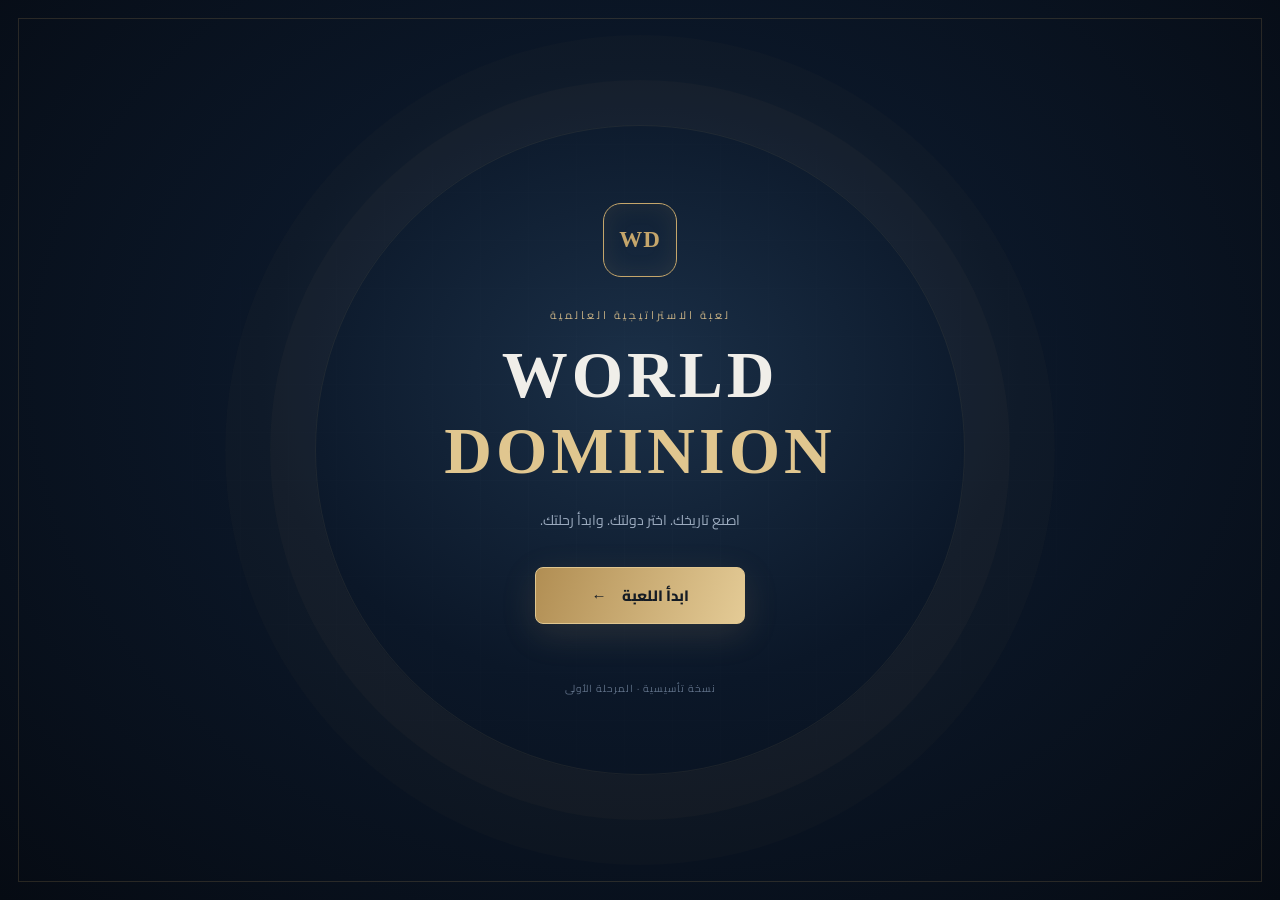
<file: index.html>
<!doctype html>
<html lang="ar" dir="rtl">
<head>
  <meta charset="utf-8">
  <meta name="viewport" content="width=device-width, initial-scale=1, maximum-scale=1, viewport-fit=cover, user-scalable=no">
  <meta name="theme-color" content="#080e18">
  <title>WORLD DOMINION</title>
  <link rel="stylesheet" href="css/styles.css">
</head>
<body class="wd-body">
  <main id="welcomeScreen" class="screen welcome-screen">
    <div class="welcome-glow"></div>
    <div class="welcome-content">
      <div class="welcome-emblem">WD</div>
      <div class="welcome-kicker">لعبة الاستراتيجية العالمية</div>
      <h1>WORLD <span>DOMINION</span></h1>
      <p>اصنع تاريخك. اختر دولتك. وابدأ رحلتك.</p>
      <button id="startButton" class="gold-button start-button">ابدأ اللعبة <span>←</span></button>
      <div class="welcome-footer">نسخة تأسيسية · المرحلة الأولى</div>
    </div>
  </main>

  <main id="countryScreen" class="screen country-screen" hidden>
    <div class="selection-topline"><span class="mini-emblem">WD</span><span>WORLD DOMINION</span></div>
    <section class="selection-content">
      <div class="eyebrow">بداية حملتك</div>
      <h2>اختر دولتك</h2>
      <p class="selection-description">اختر الدولة التي تريد قيادتها. لن تتمكن من تغييرها أثناء اللعب إلا بالعودة إلى هذه القائمة.</p>
      <p id="countryLoading" class="country-loading" hidden>جاري تحميل خريطة العالم…</p>
      <div id="playableCountries" class="playable-countries"></div>
      <button id="selectionBackButton" class="text-back-button">العودة إلى القائمة الرئيسية</button>
    </section>
  </main>

  <main id="gameScreen" class="screen game-screen" hidden>
    <header class="game-topbar">
      <button id="countryFlagButton" class="country-flag-button" aria-label="معلومات الدولة" aria-expanded="false">
        <span id="topCountryFlag">🇮🇶</span><span class="flag-chevron">⌄</span>
      </button>
      <div class="topbar-resource-area">
        <div class="topbar-resource-row topbar-primary-row">
          <span class="status-date" id="gameDateTime">يوم 1 | 00:00</span>
          <div id="primaryResources" class="resource-strip"></div>
        </div>
        <div class="topbar-resource-row topbar-secondary-row" id="secondaryResources"></div>
      </div>
      <div id="countryPopover" class="country-popover" hidden>
        <div class="popover-country-heading"><span id="popoverFlag">🇮🇶</span><strong id="popoverCountryName">العراق</strong></div>
        <div class="popover-row"><span>عدد المدن</span><strong id="popoverCityCount">6</strong></div>
      </div>
      <div id="resourcePopover" class="resource-popover" hidden></div>
    </header>
    <div id="map" aria-label="الخريطة التفاعلية"></div>
    <div id="mapToast" class="map-toast" role="status"></div>
    <nav id="bottomNav" class="bottom-nav" aria-label="القوائم الرئيسية">
      <button class="nav-item" data-panel="diplomacy" aria-label="الدبلوماسية"><img src="assets/diplomacy-handshake.jpg" alt="مصافحة يدين"><b>الدبلوماسية</b></button>
      <button class="nav-item" data-panel="trade" aria-label="التجارة"><img src="assets/trade-ship.jpg" alt="سفينة شحن"><b>التجارة</b></button>
      <button class="nav-item" data-panel="cities" aria-label="المدن"><img src="assets/cities-skyline.jpg" alt="مجسم مدينة"><b>المدن</b></button>
      <button class="nav-item" data-panel="research" aria-label="الأبحاث"><img src="assets/research-flask.jpg" alt="دورق أبحاث"><b>الأبحاث</b></button>
    </nav>
    <section id="mainPanel" class="bottom-panel" hidden></section>
    <section id="selectionPanel" class="selection-panel" hidden></section>
    <section id="dialogPanel" class="dialog-panel" hidden></section>
  </main>

  <script src="js/country-list.js"></script>
  <script src="js/movement-system.js"></script>
  <script src="js/app.js"></script>
</body>
</html>
</file>
<file: css/styles.css>
@import url('https://fonts.googleapis.com/css2?family=Cairo:wght@400;500;600;700;800&display=swap');
:root{--bg:#080e18;--panel:#101a29;--line:#26374c;--silver:#c7d0dc;--muted:#8292a8;--gold:#c5a66b;--gold2:#e0c68f}
*{box-sizing:border-box}html,body{width:100%;height:100%;margin:0;overflow:hidden;background:var(--bg);color:#e9eef5;font-family:Cairo,Arial,sans-serif}button{font-family:inherit;cursor:pointer}.wd-body{min-height:100%;min-height:100dvh}.screen{position:fixed;inset:0;width:100%;height:100%;height:100dvh;overflow:hidden}.screen[hidden],[hidden]{display:none!important}
/* Welcome */
.welcome-screen{display:grid;place-items:center;background:radial-gradient(ellipse at 50% 42%,#1b3048 0%,#0b1728 42%,#060b13 100%)}.welcome-screen:before,.welcome-screen:after{content:"";position:absolute;inset:0;pointer-events:none}.welcome-screen:before{opacity:.15;background-image:linear-gradient(#9aacc01a 1px,transparent 1px),linear-gradient(90deg,#9aacc01a 1px,transparent 1px);background-size:48px 48px;mask-image:radial-gradient(ellipse,#000 15%,transparent 75%)}.welcome-screen:after{border:1px solid #b99a6230;inset:18px;pointer-events:none}.welcome-glow{position:absolute;width:min(75vw,650px);height:min(75vw,650px);border:1px solid #c5a66b18;border-radius:50%;box-shadow:0 0 0 45px #c5a66b08,0 0 0 90px #c5a66b05}.welcome-content{position:relative;z-index:1;text-align:center;padding:28px 20px;max-width:700px}.welcome-emblem,.mini-emblem{display:grid;place-items:center;border:1px solid var(--gold);color:var(--gold);font:800 23px Georgia;letter-spacing:1px;box-shadow:inset 0 0 25px #c5a66b18}.welcome-emblem{width:74px;height:74px;border-radius:18px;margin:0 auto 28px}.welcome-kicker{color:#c7b184;font-size:11px;letter-spacing:3px;margin-bottom:12px}.welcome-content h1{font:700 clamp(34px,7vw,66px) Georgia,serif;letter-spacing:4px;margin:0;color:#f0eee9}.welcome-content h1 span{color:var(--gold2)}.welcome-content p{color:#9baabe;font-size:14px;margin:18px 0 34px}.gold-button{border:1px solid #e0c68f;background:linear-gradient(110deg,#b18e53,#e4cb96);color:#141b24;border-radius:8px;font-weight:800}.start-button{min-width:210px;padding:13px 24px;font-size:15px;box-shadow:0 10px 35px #c5a66b25}.start-button span{margin-right:12px}.start-button:hover,.play-country-card:hover{filter:brightness(1.12);transform:translateY(-2px)}.welcome-footer{margin-top:55px;color:#607188;font-size:10px;letter-spacing:1px}
/* Country picker */
.country-screen{background:radial-gradient(ellipse at 50% 35%,#1a2c42,#080e18 70%);display:flex;flex-direction:column;padding:env(safe-area-inset-top) 22px env(safe-area-inset-bottom);overflow-y:auto;overscroll-behavior:contain}.selection-topline{height:72px;display:flex;align-items:center;gap:11px;color:#d8dce3;font:700 13px Georgia;letter-spacing:2px;border-bottom:1px solid #29384b}.mini-emblem{width:36px;height:36px;border-radius:9px;font-size:13px}.selection-content{width:min(100%,900px);margin:0 auto;text-align:center;padding:32px 0 50px;flex:0 0 auto}.eyebrow{color:var(--gold);font-size:10px;letter-spacing:2px;font-weight:700}.selection-content h2{font-size:32px;margin:8px 0;color:#f0eee9}.selection-description{max-width:480px;margin:0 auto 30px;color:#92a1b4;font-size:12px;line-height:2}.country-loading{color:#e0c68f;font-size:12px;margin:0 0 14px}.playable-countries{display:grid;grid-template-columns:repeat(3,minmax(0,1fr));gap:12px;max-height:none}.play-country-card{position:relative;min-height:112px;display:flex;flex-direction:column;align-items:center;justify-content:center;gap:10px;padding:18px 10px;background:linear-gradient(145deg,#16263a,#0d1827);border:1px solid #34465c;border-radius:12px;color:#edf1f6;transition:.18s}.play-country-card:hover{border-color:var(--gold);box-shadow:0 12px 35px #0005}.play-country-flag{font-size:30px;line-height:1.2}.play-country-name{font-size:14px;font-weight:800}.play-country-meta{font-size:9px;color:#a4b1c1}.play-country-arrow{position:absolute;bottom:10px;left:13px;color:var(--gold);font-size:17px}.text-back-button{margin-top:28px;border:0;background:transparent;color:#9eacbd;font-size:12px;padding:10px 16px}.text-back-button:hover{color:var(--gold2)}
/* Full-screen map game */
.game-screen{background:#091321}.game-topbar{position:absolute;z-index:20;top:0;left:0;right:0;height:64px;padding:0 16px;display:grid;grid-template-columns:1fr auto 1fr;align-items:center;background:linear-gradient(180deg,#0b1422f5,#0b1422e8);border-bottom:1px solid #334258;box-shadow:0 5px 22px #0005}.topbar-right,.topbar-left,.topbar-center{display:flex;align-items:center}.topbar-right{justify-content:flex-start;position:relative}.topbar-center{justify-content:center;gap:9px;color:#e5e0d7;font:700 12px Georgia;letter-spacing:1.6px;white-space:nowrap}.topbar-brand-mark{width:29px;height:29px;display:grid;place-items:center;border:1px solid #b99a62;border-radius:7px;color:#d7bd88;font-size:11px}.topbar-left{justify-content:flex-end;gap:7px}.country-flag-button{display:flex;align-items:center;gap:5px;padding:5px 8px;border:1px solid #59677a;background:#17263a;border-radius:8px;color:#fff;font-size:23px;min-width:58px;justify-content:center}.country-flag-button:hover{border-color:var(--gold)}.flag-chevron{font-size:13px;color:#d5bd8e}.country-popover{position:absolute;top:49px;right:0;width:210px;padding:13px;background:#142236;border:1px solid #6e5c3c;border-radius:10px;box-shadow:0 14px 35px #0009;color:#e9eef5;z-index:30}.popover-country-heading{display:flex;align-items:center;gap:10px;padding-bottom:10px;border-bottom:1px solid #34445a;font-size:15px}.popover-country-heading span{font-size:25px}.popover-row{display:flex;justify-content:space-between;gap:12px;padding-top:10px;font-size:11px;color:#aab6c5}.popover-row strong{color:#e8d3a7;font-size:13px}.map-control,.back-game-button{height:34px;min-width:34px;padding:0 10px;background:#17263a;border:1px solid #3a4b61;border-radius:7px;color:#e1e7ef;font-size:15px}.map-control:hover,.back-game-button:hover{border-color:var(--gold);color:var(--gold2)}.reset-control{font-size:10px}.back-game-button{font-size:11px;white-space:nowrap}.back-game-button span{margin-left:4px;color:var(--gold2)}#map{position:absolute;inset:64px 0 0;background:#091321;overflow:hidden;touch-action:none}#map svg{display:block;width:100%;height:100%;touch-action:none;user-select:none;-webkit-user-select:none}.country-shape,.admin-shape{stroke-linejoin:round;stroke-linecap:round}.country-shape{cursor:default}.admin-shape{cursor:pointer}.map-toast{position:absolute;z-index:40;bottom:25px;left:50%;transform:translate(-50%,15px);opacity:0;pointer-events:none;max-width:calc(100% - 32px);background:#17263a;border:1px solid var(--gold);color:#f0e2c5;padding:9px 16px;border-radius:8px;font-size:11px;text-align:center;transition:.2s;white-space:normal}.map-toast.show{opacity:1;transform:translate(-50%,0)}
@media(max-width:700px){.welcome-screen:after{inset:9px}.welcome-content h1{letter-spacing:2px}.welcome-content p{font-size:12px}.country-screen{padding-left:14px;padding-right:14px}.selection-topline{height:60px}.selection-content{padding:20px 0 35px}.selection-content h2{font-size:27px}.selection-description{font-size:11px;margin-bottom:22px}.playable-countries{grid-template-columns:1fr;gap:9px;max-width:390px;margin:auto}.play-country-card{min-height:88px;display:grid;grid-template-columns:55px 1fr auto;grid-template-rows:1fr 1fr;justify-items:start;align-content:center;text-align:right;padding:12px 16px;column-gap:12px}.play-country-flag{grid-row:1/3;font-size:32px;align-self:center}.play-country-name{font-size:15px;align-self:end}.play-country-meta{align-self:start}.play-country-arrow{bottom:30px;left:17px}.game-topbar{height:58px;padding:0 8px;grid-template-columns:auto 1fr auto;gap:6px}.topbar-center{font-size:9px;letter-spacing:.7px;gap:5px}.topbar-brand-mark{width:24px;height:24px;font-size:9px}.topbar-left{gap:4px}.map-control,.back-game-button{height:31px;min-width:30px;padding:0 7px;font-size:13px}.reset-control{display:none}.back-game-button{font-size:10px}.country-flag-button{min-width:48px;padding:4px 6px;font-size:20px}.country-popover{top:45px;width:190px}#map{inset:58px 0 0}}
@media(max-width:360px){.topbar-center{font-size:8px}.topbar-left{gap:3px}.map-control{min-width:27px;padding:0 5px}.back-game-button{padding:0 6px}}

/* Requested game menus and contextual selection panels */
.bottom-nav{position:absolute;z-index:25;bottom:env(safe-area-inset-bottom,0);left:50%;transform:translateX(-50%);width:min(680px,calc(100% - 24px));height:68px;display:grid;grid-template-columns:repeat(4,1fr);background:linear-gradient(145deg,#142338f5,#0b1727f5);border:1px solid #46536a;border-bottom:0;border-radius:14px 14px 0 0;box-shadow:0 -8px 28px #0007;padding:5px 8px 7px}
.nav-item{border:0;background:transparent;color:#aeb9c8;display:flex;flex-direction:column;align-items:center;justify-content:center;gap:2px;font-size:10px;border-radius:9px}
.nav-item span{font-size:22px;line-height:1.2}.nav-item b{font-size:10px;font-weight:700}.nav-item.active,.nav-item:active{background:#c5a66b20;color:#f0d59d}
.bottom-panel{position:absolute;z-index:24;bottom:calc(68px + env(safe-area-inset-bottom,0));left:50%;transform:translateX(-50%);width:min(680px,calc(100% - 24px));max-height:min(55dvh,480px);overflow:auto;background:#101d2eF7;border:1px solid #6b5b3d;border-radius:14px 14px 10px 10px;box-shadow:0 -10px 35px #0009;padding:12px;color:#edf1f6}
.panel-head,.dialog-head,.selection-city-head{display:flex;align-items:center;justify-content:space-between;gap:10px;min-height:34px;padding-bottom:9px;border-bottom:1px solid #34445a}
.panel-head strong,.dialog-head strong,.selection-city-head strong{font-size:14px}
.panel-close,.dialog-head button{border:0;background:#26374b;color:#e7d5b2;border-radius:7px;width:30px;height:30px;font-size:20px}
.panel-tabs{display:flex;gap:8px;padding:10px 0}.panel-tabs button{flex:1;border:1px solid #46556a;background:#17283d;color:#b9c4d2;padding:8px;border-radius:8px;font-weight:700}.panel-tabs button.chosen{border-color:#c5a66b;color:#f0d59d;background:#c5a66b20}
.panel-content{display:grid;gap:7px}.country-row{display:flex;align-items:center;gap:12px;width:100%;padding:9px 12px;border:1px solid #34465c;border-radius:8px;background:#17263a;color:#edf1f6;text-align:right;font-size:13px}.country-row .flag{font-size:23px}.row-arrow{margin-right:auto;color:#d6b979;font-size:22px}.empty-note{text-align:center;color:#9aa9bb;font-size:12px;padding:18px}
.country-stats{display:grid;grid-template-columns:1fr 1fr;gap:9px;padding:12px 0}.country-stats div{display:flex;flex-direction:column;gap:3px;background:#17283d;border:1px solid #34465c;border-radius:8px;padding:9px;text-align:center}.country-stats small{color:#aab6c5;font-size:10px}.country-stats b{color:#e8d3a7;font-size:17px}
.relation-line{display:flex;align-items:center;gap:10px;padding:9px 2px;font-size:12px}.relation-line span{color:#aab6c5}.relation-line b{margin-right:auto;color:#e8d3a7}.relation-line button,.back-small{border:1px solid #536176;background:#1a2b40;color:#f1d8a5;border-radius:7px;padding:3px 12px;font-size:17px}
.relation-options{display:grid;grid-template-columns:repeat(2,1fr);gap:7px;padding:5px 0 10px}.relation-options button,.country-actions button,.selection-actions button{border:1px solid #59677a;background:#1a2b40;color:#e9eef5;border-radius:8px;padding:9px;font-size:11px}.relation-options button:active,.country-actions button:active,.selection-actions button:active{border-color:#d6b979;color:#f0d59d}
.country-actions{display:grid;grid-template-columns:1fr 1fr;gap:8px;padding-top:7px}.country-actions button{font-weight:700}
.research-choice{display:flex;align-items:center;justify-content:center;gap:14px;width:100%;padding:15px;border:1px solid #b99a62;border-radius:10px;background:linear-gradient(120deg,#1a2c42,#172235);color:#f0e3c7;font-size:15px}.research-choice span{font-size:26px}
.dialog-panel{position:absolute;z-index:35;left:50%;top:50%;transform:translate(-50%,-50%);width:min(420px,calc(100% - 28px));max-height:70dvh;overflow:auto;padding:13px;background:#101d2e;border:1px solid #8c754d;border-radius:13px;box-shadow:0 18px 55px #000b}
.chat-messages{min-height:95px;max-height:220px;overflow:auto;padding:10px 0;display:flex;flex-direction:column;gap:7px}.chat-message{align-self:flex-start;max-width:85%;padding:8px 11px;background:#263b52;border-radius:10px;font-size:12px}.chat-form{display:flex;gap:6px}.chat-form input{min-width:0;flex:1;background:#0b1727;border:1px solid #46556a;border-radius:8px;color:#fff;padding:9px;font:inherit;font-size:12px}.chat-form button{border:1px solid #c5a66b;background:#b99a62;color:#111b27;border-radius:8px;padding:0 12px;font-weight:800}
.infantry-card{display:flex;align-items:center;justify-content:center;flex-direction:column;gap:10px;padding:20px;color:#e9d5ac}.infantry-figure{font-size:76px;filter:drop-shadow(0 7px 8px #0008)}
.selection-panel{position:absolute;z-index:26;bottom:calc(12px + env(safe-area-inset-bottom,0));left:50%;transform:translateX(-50%);width:min(680px,calc(100% - 24px));padding:12px;background:#101d2ef5;border:1px solid #8b754e;border-radius:13px;box-shadow:0 10px 35px #000a}
.happiness{display:flex;align-items:center;gap:8px;padding:10px 2px;color:#cbd4df;font-size:12px}.happiness b{color:#e7d29e}.selection-actions{display:grid;grid-template-columns:1fr 1fr;gap:9px}.selection-actions button{font-weight:800;padding:11px}
@media(max-width:700px){.bottom-nav{height:64px;width:100%;border-radius:12px 12px 0 0;bottom:env(safe-area-inset-bottom,0);padding-bottom:5px}.bottom-panel{bottom:calc(64px + env(safe-area-inset-bottom,0));width:calc(100% - 16px);max-height:52dvh}.selection-panel{bottom:calc(8px + env(safe-area-inset-bottom,0));width:calc(100% - 16px)}.nav-item span{font-size:21px}.nav-item b{font-size:9px}}


/* Diplomacy, research artwork and in-panel conversations */
.country-row-name{font-weight:800}
.country-row-relation{margin-right:auto;color:#e6c98f;font-size:11px;border:1px solid #786642;background:#2a2b2a;padding:3px 8px;border-radius:20px;white-space:nowrap}
.country-row .row-arrow{margin-right:0}
.relation-options-vertical{display:flex;flex-direction:column;gap:6px;padding:5px 0 10px}
.relation-options-vertical button{display:flex;align-items:center;justify-content:flex-start;gap:11px;min-height:37px;text-align:right;background:linear-gradient(100deg,#1b2e43,#24384c);font-weight:700}
.relation-options-vertical button span{display:grid;place-items:center;width:25px;height:25px;border-radius:50%;background:#e9edf2;color:#172334;font-size:16px;font-weight:900}
.map-country-pulse{animation:countryPulse .55s ease-in-out 5;stroke:#fff!important;stroke-width:5!important;stroke-opacity:1!important;filter:drop-shadow(0 0 7px #ffe18a)}
@keyframes countryPulse{0%,100%{fill:#d9b66c;fill-opacity:.25}50%{fill:#fff1a8;fill-opacity:.9}}
.research-list{gap:10px}
.research-choice-banner{position:relative;display:flex;justify-content:stretch;align-items:stretch;min-height:150px;padding:0;overflow:hidden;border:1px solid #91a6b7;border-radius:2px;text-align:right;background:linear-gradient(105deg,#24394b 0%,#334c5d 48%,#17283a 100%);box-shadow:inset 0 -4px 0 #167eb0}
.research-art{position:relative;display:grid;place-items:center;flex:0 0 43%;min-height:150px;overflow:hidden;background:radial-gradient(ellipse at 45% 48%,#d49b62 0%,#77533e 30%,#26384a 72%,#142638 100%)}
.research-art:before{content:"";position:absolute;inset:0;background:repeating-linear-gradient(135deg,transparent 0 18px,#ffffff12 19px 21px),linear-gradient(0deg,#1381bb99,transparent 45%)}
.research-art:after{content:"";position:absolute;inset:auto 0 0;height:4px;background:#1685c4}
.research-art-glow{position:absolute;width:125px;height:125px;border-radius:50%;background:#ffc77a44;filter:blur(18px)}
.research-art-soldier{position:relative;z-index:1;font-size:78px;filter:drop-shadow(0 7px 7px #000b);transform:scale(1.15)}
.research-copy{display:flex;flex:1;flex-direction:column;justify-content:center;align-items:flex-start;gap:5px;padding:12px 13px;color:#fff}
.research-icon{display:grid;place-items:center;width:34px;height:34px;border:1px solid #dce8ef;background:#ffffff22;color:#fff;font-size:20px;transform:rotate(45deg);margin:0 6px 3px}
.research-copy b{font-size:19px}
.research-copy small{font-size:11px;line-height:1.8;color:#d9e1e9;font-weight:500}
.thread-messages{min-height:140px;max-height:35dvh;margin:8px 0}
.thread-messages .chat-message{align-self:flex-end;background:#29445c;border:1px solid #49647a}
.infantry-card p{margin:0;color:#aab6c5;font-size:12px;text-align:center}

/* Campaign resources and accelerated in-game calendar */
.game-status{display:flex;align-items:center;gap:12px;margin-inline-start:10px;padding:5px 10px;border:1px solid #3a4b61;border-radius:8px;background:#111f31;color:#e8edf4;white-space:nowrap;font-size:11px}
.status-money{display:flex;align-items:center;gap:5px;color:#f0d59d}
.status-money strong{font-size:12px;color:#fff;font-variant-numeric:tabular-nums}
.status-date{color:#d6e0eb;font-size:11px;font-variant-numeric:tabular-nums}
.infantry-research-top{display:flex;align-items:center;flex-direction:column;gap:5px;padding:13px 8px 10px;text-align:center;color:#f0e1c2}
.infantry-round-icon{display:grid;place-items:center;width:66px;height:66px;border:2px solid #d4bd8d;border-radius:50%;background:radial-gradient(circle at 35% 30%,#40566c,#142338 72%);font-size:37px;box-shadow:0 5px 18px #0006}
.infantry-research-top strong{font-size:14px}
.infantry-research-top small{font-size:10px;color:#9eacbd}
.infantry-description{margin:0 2px 12px;padding:10px 12px;border:1px solid #50637a;border-radius:8px;background:#1a2b40;color:#e4eaf1;font-size:11px;line-height:1.9;text-align:center}
.infantry-cost-section{padding:10px 11px;margin:5px 0;border:1px solid #34475d;border-radius:9px;background:#152438}
.infantry-cost-section>strong{display:block;margin-bottom:8px;color:#e9d5ad;font-size:12px}
.resource-costs{display:flex;justify-content:space-around;gap:8px;flex-wrap:wrap;color:#f1f4f8;font-size:12px;font-weight:700}
.maintenance-section{background:#111f30}
.research-duration{display:flex;justify-content:space-between;align-items:center;padding:10px 3px;color:#b9c5d2;font-size:11px}
.research-duration b{color:#f0d59d}
.research-status{text-align:center;color:#a9b8c8;font-size:10px;padding:2px 0 8px}
.start-research-button{width:100%;padding:10px;border:1px solid #d5bd8b;border-radius:8px;background:linear-gradient(110deg,#b18e53,#e4cb96);color:#111b27;font:800 13px Cairo,Arial,sans-serif}
.start-research-button:disabled{opacity:.6;cursor:not-allowed}
@media(max-width:700px){
  .game-topbar{grid-template-columns:minmax(0,1fr) auto minmax(0,1fr)}
  .topbar-right{min-width:0;gap:4px}
  .game-status{gap:5px;margin-inline-start:3px;padding:4px 5px;font-size:9px}
  .status-money{gap:2px}.status-money strong,.status-date{font-size:9px}
  .country-flag-button{min-width:39px}
  .topbar-center{display:none}
  .topbar-left{min-width:0}
}
@media(max-width:390px){
  .game-status{flex-direction:column;align-items:flex-start;gap:0;padding:3px 5px}
  .status-money strong,.status-date{font-size:8px}
  .country-flag-button{font-size:18px;min-width:34px}
}
.infantry-research-top{position:relative;min-height:112px;justify-content:center;padding:13px 82px 10px 8px}
.infantry-round-icon{position:absolute;top:13px;right:8px;width:60px;height:60px}

/* Realistic illustrated bottom navigation cards */
.bottom-nav{
  height:118px;width:min(720px,calc(100% - 24px));gap:7px;padding:5px 6px 8px;
  background:transparent;border:0;border-radius:0;box-shadow:none;
}
.nav-item{
  position:relative;min-width:0;overflow:hidden;gap:2px;padding:4px 4px 5px;
  border:2px solid #b78a3d;border-radius:10px;
  background:linear-gradient(145deg,#142b47 0%,#0b192b 58%,#101c2b 100%);
  color:#f3e6c9;box-shadow:inset 0 0 0 1px #f3d18a66,inset 0 0 15px #dca84b20,0 3px 8px #000a;
  transition:filter .16s,transform .16s,border-color .16s;
}
.nav-item:before{content:"";position:absolute;inset:3px;border:1px solid #e3c17c88;border-radius:6px;pointer-events:none}
.nav-item img{display:block;position:relative;z-index:1;width:100%;height:76px;max-width:150px;object-fit:contain;border-radius:5px;filter:drop-shadow(0 3px 4px #0009)}
.nav-item b{position:relative;z-index:1;display:block;width:100%;font-size:12px;line-height:1.35;font-weight:800;text-align:center;color:#f6e8cb;text-shadow:0 1px 3px #000;white-space:nowrap}
.nav-item.active,.nav-item:active{background:linear-gradient(145deg,#294564,#172a40);border-color:#f0cd7e;color:#fff3d8;box-shadow:inset 0 0 0 1px #ffe3a2,0 0 13px #dca84b55,0 3px 8px #000a}
.nav-item:active{transform:translateY(1px)}
.bottom-panel{bottom:calc(118px + env(safe-area-inset-bottom,0))}
@media(max-width:700px){
  .bottom-nav{height:101px;width:100%;gap:5px;padding:4px 5px 7px;border-radius:0;background:linear-gradient(180deg,#08132100,#081321dd 18%,#081321f7 100%)}
  .nav-item{padding:3px 2px 4px;border-width:1.5px;border-radius:8px}
  .nav-item:before{inset:2px;border-radius:5px}
  .nav-item img{height:61px;width:100%;max-width:100%;}
  .nav-item b{font-size:10px;line-height:1.2}
  .bottom-panel{bottom:calc(101px + env(safe-area-inset-bottom,0));width:calc(100% - 16px)}
}
@media(max-width:360px){
  .bottom-nav{gap:3px;padding-left:3px;padding-right:3px}
  .nav-item img{height:56px}
  .nav-item b{font-size:9px}
}

/* Two-tier strategy HUD with a full-height country flag */
.game-topbar{height:96px;padding:6px 9px;display:flex;flex-direction:row;align-items:stretch;gap:9px;direction:rtl;background:linear-gradient(180deg,#0b1422f8,#101d2df2);border-bottom:1px solid #526078}
.country-flag-button{width:58px;min-width:58px;align-self:stretch;flex-direction:column;justify-content:center;gap:0;padding:3px;border:1px solid #a58a58;border-radius:9px;background:linear-gradient(145deg,#253951,#101b2b);font-size:31px;box-shadow:inset 0 0 15px #d5b77718,0 3px 9px #0005}
.flag-chevron{font-size:12px;line-height:12px}
.topbar-resource-area{flex:1;min-width:0;display:flex;flex-direction:column;justify-content:center;gap:5px}
.topbar-resource-row{display:flex;align-items:center;justify-content:space-between;gap:6px;min-width:0}
.topbar-primary-row{min-height:38px;padding-bottom:5px;border-bottom:1px solid #34465b}
.topbar-secondary-row{min-height:30px}
.status-date{flex:0 0 auto;color:#e5d2a7;font-size:11px;font-weight:800;white-space:nowrap}
.resource-strip{display:flex;align-items:center;justify-content:flex-end;gap:4px;min-width:0}
.resource-chip{display:inline-flex;align-items:center;justify-content:center;gap:3px;min-width:0;padding:4px 5px;border:1px solid #354a62;border-radius:6px;background:linear-gradient(180deg,#1b2c41,#111e2f);color:#f3f5f8;white-space:nowrap;font:700 11px Cairo,Arial,sans-serif;box-shadow:inset 0 1px #ffffff0a}
.resource-chip span{font-size:13px}.resource-chip b{font-size:10px;font-variant-numeric:tabular-nums}.resource-chip i{font-size:9px;color:#d7bd88;font-style:normal}
.resource-chip:active{border-color:var(--gold);background:#263b52}
.country-popover{top:101px;right:8px;width:205px}
.resource-popover{position:fixed;z-index:60;width:232px;padding:11px 12px;background:linear-gradient(145deg,#1b2c41,#101b2b);border:1px solid #a58a58;border-radius:9px;box-shadow:0 14px 35px #000b;color:#edf2f7;font-size:11px}
.resource-popover-title{display:flex;align-items:center;justify-content:space-between;padding-bottom:8px;margin-bottom:4px;border-bottom:1px solid #3a4d64;color:#f1d9a8;font-size:13px}
.resource-popover-close{border:0;background:transparent;color:#cbd5e1;font-size:20px;line-height:18px;padding:0 3px}
.resource-detail-row{display:flex;justify-content:space-between;gap:10px;padding:6px 1px;color:#b8c5d4}
.resource-detail-row b{color:#f4f6f8;font-variant-numeric:tabular-nums}
.resource-detail-row .positive,.resource-detail-row b.positive{color:#82d5a3}.resource-detail-row .negative,.resource-detail-row b.negative{color:#f08e8e}
.resource-net{margin-top:3px;padding-top:8px;border-top:1px solid #3a4d64;color:#e9d4a8}
#map{inset:96px 0 0}
.city-production{display:flex;flex-direction:column;gap:3px;margin:8px 0 10px;padding:8px 10px;border:1px solid #526078;border-radius:8px;background:#142338;color:#aebdce;font-size:10px}
.city-production strong{display:flex;align-items:center;gap:6px;color:#f0e0bf;font-size:12px}
.city-production strong b{margin-inline-start:auto;color:#8fd6a7;font-size:11px;white-space:nowrap}
@media(max-width:700px){
 .game-topbar{height:92px;padding:5px 6px;gap:6px}
 .country-flag-button{width:47px;min-width:47px;font-size:27px}
 .topbar-resource-area{gap:4px}
 .topbar-primary-row{min-height:37px;padding-bottom:4px}
 .topbar-secondary-row{min-height:29px}
 .status-date{font-size:9px}
 .resource-strip{gap:2px}
 .resource-chip{gap:2px;padding:4px 3px;border-radius:5px}
 .resource-chip span{font-size:12px}.resource-chip b{font-size:9px}.resource-chip i{font-size:8px}
 .country-popover{top:97px;right:6px}
 #map{inset:92px 0 0}
}
@media(max-width:390px){
 .game-topbar{height:88px;padding:4px;gap:4px}
 .country-flag-button{width:40px;min-width:40px;font-size:23px}
 .status-date{font-size:8px}
 .resource-chip{padding:3px 2px;gap:1px}
 .resource-chip span{font-size:11px}.resource-chip b{font-size:8px}.resource-chip i{font-size:7px}
 #map{inset:88px 0 0}
}

/* Compact city information: happiness, specialist output, income and workforce */
.city-summary-grid{display:grid;grid-template-columns:1fr 1fr;gap:6px;margin:9px 0 11px}
.city-summary-item{min-width:0;display:flex;align-items:center;justify-content:space-between;gap:6px;padding:8px 9px;border:1px solid #46566d;border-radius:8px;background:linear-gradient(145deg,#192b40,#122033);font-size:10px;color:#aebdce}
.city-summary-item span{white-space:nowrap;overflow:hidden;text-overflow:ellipsis}
.city-summary-item b{color:#e9d6aa;font-size:11px;white-space:nowrap}
.city-summary-item.happiness b{color:#9ee0ad}
@media(max-width:480px){.city-summary-grid{gap:5px}.city-summary-item{padding:7px 6px;font-size:9px}.city-summary-item b{font-size:10px}}

/* City administration list and expandable future operations */
.bottom-panel.cities-panel{max-height:min(72dvh,680px);padding:10px;}
.cities-list{display:grid;gap:9px;padding-top:9px;}
.city-management-card{padding:10px;border:1px solid #5a6473;border-radius:11px;background:linear-gradient(145deg,#1a2c41,#101d2e);box-shadow:inset 0 1px #ffffff0b;}
.city-card-top{display:flex;align-items:center;gap:9px;min-height:32px;padding-bottom:8px;border-bottom:1px solid #3b4b60;}
.city-card-name{font-size:14px;font-weight:800;color:#f4e5c5;}
.city-status{margin-left:auto;padding:3px 8px;border:1px solid #4f896a;border-radius:20px;background:#183c30;color:#9ce0b2;font-size:9px;white-space:nowrap;}
.city-status.is-controlled{border-color:#9b7544;background:#49351d;color:#f1cc8b;}
.city-gps{width:29px;height:29px;flex:0 0 29px;border:1px solid #71839a;border-radius:7px;background:#253b52;color:#fff;font-size:20px;line-height:1;}
.city-card-data{display:grid;grid-template-columns:minmax(0,1fr) 68px;gap:8px;align-items:center;padding:9px 0;}
.city-resource-grid{display:grid;grid-template-columns:repeat(4,minmax(0,1fr));gap:3px;}
.city-resource{display:flex;min-width:0;flex-direction:column;align-items:center;gap:2px;text-align:center;}
.city-resource-icon{font-size:17px;line-height:1.2;}
.city-resource b{font-size:11px;color:#f1e3c5;font-variant-numeric:tabular-nums;}
.city-resource small{font-size:8px;color:#aebdce;white-space:nowrap;}
.city-happiness{display:flex;flex-direction:column;align-items:center;gap:1px;border-right:1px solid #3c4d62;padding-right:7px;}
.city-smile{font-size:22px;line-height:1.15;}
.city-happiness b{font-size:11px;color:#9ee0ad;}
.city-happiness small{font-size:8px;color:#aebdce;}
.city-meter,.operation-meter{display:block;width:100%;height:5px;overflow:hidden;border-radius:10px;background:#34465b;}
.city-meter i,.operation-meter em{display:block;height:100%;border-radius:10px;background:linear-gradient(90deg,#39865e,#9be0a8);}
.city-photo-slots{display:grid;grid-template-columns:repeat(5,minmax(0,1fr));gap:6px;margin:1px 0 9px;}
.city-photo-slot{aspect-ratio:1.35;display:grid;place-items:center;border:1px dashed #63748a;border-radius:6px;background:linear-gradient(145deg,#26394e,#18283a);color:#8b9caf;}
.city-photo-slot span{font-size:18px;opacity:.7;}
.city-operations{display:grid;grid-template-columns:1fr 1fr;gap:7px;}
.city-operation{display:flex;align-items:center;gap:7px;min-width:0;padding:7px;border:1px solid #58677a;border-radius:8px;background:#192b40;color:#edf2f7;text-align:right;}
.operation-icon{width:34px;height:34px;flex:0 0 34px;display:grid;place-items:center;border:1px solid #718096;border-radius:6px;background:#f1f3f5;color:#182536;font-size:23px;filter:grayscale(1);}
.operation-copy{display:flex;min-width:0;flex:1;flex-direction:column;gap:2px;}
.operation-copy b{font-size:10px;color:#f0dfbd;}
.operation-copy small{font-size:8px;color:#aab8c8;white-space:normal;line-height:1.4;}
.operation-meter{margin-top:3px;height:4px;}
.operation-meter em{background:linear-gradient(90deg,#a47b3e,#e8ca88);}
@media(max-width:390px){.bottom-panel.cities-panel{max-height:72dvh;padding:8px;}.city-management-card{padding:8px;}.city-resource-icon{font-size:15px;}.city-resource b{font-size:10px;}.city-resource small{font-size:7px;}.city-operations{gap:5px;}.city-operation{gap:5px;padding:6px;}.operation-icon{width:29px;height:29px;flex-basis:29px;font-size:20px;}}

/* City administration list and expandable future operations */
.bottom-panel.cities-panel{max-height:min(72dvh,680px);padding:10px;}
.cities-list{display:grid;gap:9px;padding-top:9px;}
.city-management-card{padding:10px;border:1px solid #5a6473;border-radius:11px;background:linear-gradient(145deg,#1a2c41,#101d2e);box-shadow:inset 0 1px #ffffff0b;}
.city-card-top{display:flex;align-items:center;gap:9px;min-height:32px;padding-bottom:8px;border-bottom:1px solid #3b4b60;}
.city-card-name{font-size:14px;font-weight:800;color:#f4e5c5;}
.city-status{margin-left:auto;padding:3px 8px;border:1px solid #4f896a;border-radius:20px;background:#183c30;color:#9ce0b2;font-size:9px;white-space:nowrap;}
.city-status.is-controlled{border-color:#9b7544;background:#49351d;color:#f1cc8b;}
.city-gps{width:29px;height:29px;flex:0 0 29px;display:grid;place-items:center;border:1px solid #71839a;border-radius:7px;background:#253b52;color:#fff;padding:5px;}
.city-gps svg{width:100%;height:100%;fill:none;stroke:currentColor;stroke-width:1.8;stroke-linecap:round;stroke-linejoin:round;}
.city-card-data{display:grid;grid-template-columns:minmax(0,1fr) 68px;gap:8px;align-items:center;padding:9px 0;}
.city-resource-grid{display:grid;grid-template-columns:repeat(4,minmax(0,1fr));gap:3px;}
.city-resource{display:flex;min-width:0;flex-direction:column;align-items:center;gap:2px;text-align:center;}
.city-resource-icon{font-size:17px;line-height:1.2;}
.city-resource b{font-size:11px;color:#f1e3c5;font-variant-numeric:tabular-nums;}
.city-resource small{font-size:8px;color:#aebdce;white-space:nowrap;}
.city-happiness{display:flex;flex-direction:column;align-items:center;gap:1px;border-right:1px solid #3c4d62;padding-right:7px;}
.city-smile{font-size:22px;line-height:1.15;}
.city-happiness b{font-size:11px;color:#9ee0ad;}
.city-happiness small{font-size:8px;color:#aebdce;}
.city-meter,.operation-meter{display:block;width:100%;height:5px;overflow:hidden;border-radius:10px;background:#34465b;}
.city-meter i,.operation-meter em{display:block;height:100%;border-radius:10px;background:linear-gradient(90deg,#39865e,#9be0a8);}
.city-photo-slots{display:grid;grid-template-columns:repeat(5,minmax(0,1fr));gap:6px;margin:1px 0 9px;}
.city-photo-slot{aspect-ratio:1.35;display:grid;place-items:center;border:1px dashed #63748a;border-radius:6px;background:linear-gradient(145deg,#26394e,#18283a);color:#8b9caf;}
.city-photo-slot span{font-size:18px;opacity:.7;}
.city-operations{display:grid;grid-template-columns:1fr 1fr;gap:7px;}
.city-operation{display:flex;align-items:center;gap:7px;min-width:0;padding:7px;border:1px solid #58677a;border-radius:8px;background:#192b40;color:#edf2f7;text-align:right;}
.operation-icon{width:34px;height:34px;flex:0 0 34px;display:grid;place-items:center;border:1px solid #718096;border-radius:6px;background:#f1f3f5;color:#182536;padding:5px;}
.operation-icon svg{width:100%;height:100%;fill:none;stroke:currentColor;stroke-width:1.8;stroke-linecap:round;stroke-linejoin:round;}
.operation-copy{display:flex;min-width:0;flex:1;flex-direction:column;gap:2px;}
.operation-copy b{font-size:10px;color:#f0dfbd;}
.operation-copy small{font-size:8px;color:#aab8c8;white-space:normal;line-height:1.4;}
.operation-meter{margin-top:3px;height:4px;}
.operation-meter em{background:linear-gradient(90deg,#a47b3e,#e8ca88);}
@media(max-width:390px){.bottom-panel.cities-panel{max-height:72dvh;padding:8px;}.city-management-card{padding:8px;}.city-resource-icon{font-size:15px;}.city-resource b{font-size:10px;}.city-resource small{font-size:7px;}.city-operations{gap:5px;}.city-operation{gap:5px;padding:6px;}.operation-icon{width:29px;height:29px;flex-basis:29px;font-size:20px;}}

/* Horizontal world-wrap performance switch */
.world-wrap-toggle{position:absolute;z-index:18;top:10px;right:10px;display:flex;align-items:center;gap:6px;padding:7px 10px;border:1px solid #718096;border-radius:8px;background:#142338ed;color:#f3e7cf;font:700 11px Arial,sans-serif;box-shadow:0 3px 12px #0007;cursor:pointer;direction:rtl}
.world-wrap-toggle span{font-size:17px;line-height:1;color:#d9bd82}
.world-wrap-toggle.is-off{border-color:#4b9b79;color:#b9e8d0;background:#102b25ed}
.world-wrap-toggle:active{transform:translateY(1px)}

/* Military research category menu */
.research-tabs{display:grid;grid-template-columns:1fr 1fr;gap:9px;padding:10px 0 12px}
.research-tab{display:flex;align-items:center;justify-content:center;gap:10px;min-height:54px;padding:7px 10px;border:1px solid #88734f;border-radius:9px;background:linear-gradient(135deg,#202a39,#111c2c);color:#f0e7d6;box-shadow:inset 0 1px #ffffff18,0 3px 9px #0005}
.research-tab.is-active{border-color:#d8bd83;background:linear-gradient(135deg,#244e79,#142a43);box-shadow:inset 0 0 18px #7ab9ed20,0 0 0 1px #d8bd8330}
.research-tab-image{display:grid;place-items:center;width:34px;height:31px;border:1px solid #b7c5d3;border-radius:4px;color:#e8edf3;font-size:23px;line-height:1;background:#ffffff0c}
.research-tab b{font-size:13px}
.research-list{gap:7px;max-height:min(43dvh,390px);overflow-y:auto;overscroll-behavior:contain;padding:1px 2px 5px;scrollbar-width:thin;scrollbar-color:#8b754e #111c2b}
.research-category-button{position:relative;isolation:isolate;display:flex;align-items:center;justify-content:flex-start;gap:10px;width:100%;min-height:76px;padding:6px 9px;border:1px solid #b99a62;border-radius:12px;overflow:hidden;background:linear-gradient(100deg,#26394d,#111e30 76%);color:#f4f6f9;text-align:right;box-shadow:inset 0 1px #ffffff25,0 3px 9px #0007;flex-shrink:0}
.research-category-button:active{border-color:#f1d59b;filter:brightness(1.16)}
.research-category-art{position:absolute;z-index:-2;inset:0 auto 0 0;width:70%;background-size:cover;background-position:center 48%;}
.research-category-button:before{content:"";position:absolute;z-index:-1;inset:0;background:linear-gradient(90deg,transparent 0%,#111c2c35 34%,#111c2cf0 67%,#111c2c 100%)}
.research-category-copy{display:flex;align-items:center;justify-content:flex-start;flex:1;min-width:0;padding-inline:5px}
.research-category-copy b{font-size:clamp(13px,2.5vw,17px);font-weight:800;text-shadow:0 2px 5px #000;white-space:normal;line-height:1.35}
.research-category-logo{display:grid;place-items:center;flex:0 0 58px;width:58px;height:58px;border:2px solid #d8c18f;border-radius:50%;background:radial-gradient(circle at 35% 25%,#536174,#111a28 74%);box-shadow:0 0 0 2px #0b1420,0 3px 9px #0009,inset 0 1px #fff5;overflow:hidden}
.research-category-logo img{width:100%;height:100%;object-fit:cover;border-radius:50%}
@media(max-width:700px){
 .research-tabs{gap:7px;padding:9px 0 10px}.research-tab{min-height:48px;gap:7px;padding:6px}.research-tab b{font-size:12px}.research-tab-image{width:30px;height:28px;font-size:21px}
 .research-list{max-height:40dvh;gap:6px}.research-category-button{min-height:66px;padding:4px 7px;gap:7px;border-radius:10px}.research-category-logo{width:50px;height:50px;flex-basis:50px}.research-category-copy b{font-size:14px}
}


/* Research menu: fullscreen map-covering panel with correctly loaded local art */
.bottom-panel.research-fullscreen{
  position:absolute;inset:0;z-index:70;left:0;bottom:auto;transform:none;
  width:100%;height:100%;max-height:none;box-sizing:border-box;
  display:flex;flex-direction:column;overflow:hidden;
  padding:calc(10px + env(safe-area-inset-top,0px)) 12px calc(10px + env(safe-area-inset-bottom,0px));
  border:0;border-radius:0;background:linear-gradient(155deg,#101d2e 0%,#091321 100%);
}
.bottom-panel.research-fullscreen[hidden]{display:none!important}
.research-fullscreen .panel-head{flex:0 0 auto}
.research-fullscreen .research-tabs{flex:0 0 auto}
.research-fullscreen .research-list{
  display:grid;grid-template-columns:1fr;grid-auto-rows:minmax(58px,1fr);
  flex:1;min-height:0;max-height:none;overflow-y:auto;overscroll-behavior:contain;
  gap:7px;padding:2px 3px 8px;
}
.research-fullscreen .research-category-button{min-height:0;height:100%;max-height:82px}
.research-fullscreen .research-category-art{width:72%;background-position:center 44%;background-repeat:no-repeat}
.research-fullscreen .research-category-button:before{
  background:linear-gradient(90deg,#101d2e00 0%,#101d2e28 35%,#101d2ee8 68%,#101d2e 100%);
}
.research-fullscreen .research-category-logo{background:radial-gradient(circle at 35% 25%,#66778b,#111a28 74%)}
.research-fullscreen .research-category-logo img{display:block;object-fit:contain;padding:8px;box-sizing:border-box}
.city-operation .operation-icon{background:linear-gradient(145deg,#f8fafc,#dce4ed);color:#172536;opacity:1;visibility:visible}
.city-operation .operation-icon svg{display:block;width:100%;height:100%;opacity:1;visibility:visible;stroke:#172536;stroke-width:1.9}
@media(max-width:700px){
 .bottom-panel.research-fullscreen{padding:calc(7px + env(safe-area-inset-top,0px)) 8px calc(7px + env(safe-area-inset-bottom,0px))}
 .research-fullscreen .research-tabs{gap:6px;padding:7px 0 8px}
 .research-fullscreen .research-tab{min-height:43px}
 .research-fullscreen .research-list{gap:5px;grid-auto-rows:minmax(54px,1fr)}
 .research-fullscreen .research-category-button{min-height:54px}
 .research-fullscreen .research-category-logo{width:43px;height:43px;flex-basis:43px}
}

/* Infantry vertical research tree */
.infantry-tree-screen .research-list{display:none!important}
.infantry-tree-toolbar{display:flex;align-items:center;justify-content:space-between;gap:10px;flex:0 0 auto;margin:2px 0 10px;padding:9px 12px;border:1px solid #465b72;border-radius:10px;background:linear-gradient(100deg,#1a2d43,#101d2e);box-shadow:inset 0 1px #ffffff12}
.infantry-tree-title{display:flex;align-items:center;gap:9px;color:#f0e1c2;font-size:13px;font-weight:800}
.infantry-tree-title img{width:32px;height:32px;object-fit:contain;padding:3px;border:1px solid #b99a62;border-radius:50%;background:#26394d}
.infantry-calendar{display:flex;align-items:center;gap:7px;color:#b9c6d5;font-size:10px;white-space:nowrap}
.infantry-calendar .calendar-smile{font-size:21px}
.infantry-calendar b{padding:5px 8px;border:1px solid #9b8052;border-radius:7px;background:#2a2b2a;color:#f2d89f;font-size:11px;font-variant-numeric:tabular-nums}
.infantry-tree-scroll{flex:1;min-height:0;overflow-x:auto;overflow-y:hidden;overscroll-behavior-x:contain;scrollbar-width:thin;scrollbar-color:#92784e #101b2a;padding:2px 2px 8px}
.infantry-tree-columns{display:flex;flex-direction:row;align-items:stretch;gap:13px;width:max-content;min-width:100%;height:100%;padding:0 3px}
.infantry-tree-branch{display:flex;flex-direction:column;align-items:center;width:clamp(82px,17vw,118px);min-height:0;border:1px solid #33485f;border-radius:10px;background:linear-gradient(180deg,#17283b,#0d1928 80%);padding:8px 5px 6px;box-shadow:inset 0 1px #ffffff0b}
.infantry-tree-branch h3{height:31px;display:flex;align-items:center;justify-content:center;margin:0 0 5px;color:#d9c394;font-size:10px;line-height:1.3;text-align:center}
.infantry-tree-nodes{display:flex;flex-direction:column;align-items:center;flex:1;width:100%;min-height:0}
.infantry-tree-step{position:relative;display:flex;flex-direction:column;align-items:center;justify-content:flex-start;flex:1;min-height:0;width:100%}
.tree-day-label{position:absolute;right:1px;top:8px;color:#71849a;font-size:8px;font-variant-numeric:tabular-nums}
.infantry-tech-node{position:relative;z-index:1;display:grid;place-items:center;width:clamp(29px,7vw,39px);height:clamp(29px,7vw,39px);margin-top:2px;border:1px solid #9c8052;border-radius:50%;background:radial-gradient(circle at 35% 25%,#53677c,#17283c 75%);box-shadow:0 2px 8px #0008,inset 0 1px #ffffff30;padding:5px}
.infantry-tech-node img{display:block;width:100%;height:100%;object-fit:contain;filter:drop-shadow(0 1px 2px #0009)}
.infantry-tech-node:disabled{cursor:default;opacity:1}
.infantry-tech-node.empty-tech{border-color:#45566a;background:#101c2b;box-shadow:inset 0 0 0 3px #ffffff05}
.infantry-tech-node.empty-tech span{width:5px;height:5px;border-radius:50%;background:#52657a}
.infantry-tree-connector{position:relative;z-index:0;display:block;width:1px;flex:1;min-height:8px;margin-top:1px;background:linear-gradient(#9a8054aa,#64778a88)}
.infantry-tech-detail{padding:12px;color:#e6edf5;text-align:center}
.infantry-tech-detail .infantry-round-icon{margin:0 auto 10px}
.infantry-tech-detail .infantry-round-icon img{width:42px;height:42px;object-fit:contain}
.infantry-tech-detail p{font-size:11px;line-height:1.9;color:#aebdcd}
@media(max-width:700px){.infantry-tree-toolbar{padding:7px 8px;margin-bottom:7px}.infantry-tree-title{font-size:11px}.infantry-tree-title img{width:28px;height:28px}.infantry-calendar{gap:4px;font-size:9px}.infantry-calendar b{font-size:10px;padding:4px 6px}.infantry-tree-columns{gap:8px}.infantry-tree-branch{width:88px;padding:6px 3px}.infantry-tree-branch h3{font-size:9px}.tree-day-label{font-size:7px;right:0}}

/* Infantry research tree: one shared right-side day ruler and continuous branch lines */
.infantry-tree-toolbar{flex-direction:row-reverse}
.infantry-calendar{flex-direction:column;align-items:center;justify-content:center;gap:3px;min-width:58px;padding:2px 7px;border:1px solid #596b7d;border-radius:8px;background:#101d2c}
.infantry-calendar .calendar-smile{font-size:21px;line-height:1}
.infantry-calendar b{font-size:10px;padding:3px 5px}
.infantry-tree-title{margin-inline-start:auto}
.infantry-tree-scroll{overflow-x:auto;overflow-y:auto;overscroll-behavior:contain;}
.infantry-tree-grid{width:max-content;min-width:100%;padding:0 2px 12px;}
.infantry-tree-day-row{direction:rtl;display:grid;grid-template-columns:48px repeat(5,minmax(76px,1fr));min-width:448px;min-height:48px;position:relative;border-bottom:1px solid #ffffff0a;}
.infantry-tree-day-row.day-light{background:rgba(190,204,218,.075)}
.infantry-tree-day-row.day-dark{background:rgba(5,14,25,.22)}
.infantry-day-number{position:sticky;right:0;z-index:2;display:flex;align-items:center;justify-content:center;border-left:1px solid #69798a55;color:#e5d6b4;font-size:11px;font-weight:800;font-variant-numeric:tabular-nums;background:linear-gradient(90deg,#27394c,#1b2b3d);}
.infantry-tree-cell{position:relative;display:flex;align-items:center;justify-content:center;min-height:48px;border-left:1px solid #ffffff08;}
.infantry-tree-line{position:absolute;top:0;bottom:0;left:50%;width:1px;transform:translateX(-50%);background:linear-gradient(180deg,rgba(191,164,111,.58),rgba(112,135,157,.48));}
.infantry-tech-node{width:31px;height:31px;margin:0;padding:5px;background:radial-gradient(circle at 35% 25%,#62778b,#17283c 75%);}
.infantry-tech-node.day-one-tech{border-color:#e2c17e;box-shadow:0 0 0 2px rgba(226,193,126,.13),0 2px 8px #0009;}
@media(max-width:700px){
 .infantry-tree-grid-head,.infantry-tree-day-row{grid-template-columns:42px repeat(5,minmax(68px,1fr));min-width:382px}
 .infantry-tree-day-row,.infantry-tree-cell{min-height:45px}
 .infantry-day-number{font-size:10px}
 .infantry-tree-grid-head>span,.infantry-tree-grid-head>strong{font-size:8px;min-height:35px}
 .infantry-tech-node{width:28px;height:28px}
}

/* Photo banner for the infantry research title (real soldiers, not the unit logo). */
.infantry-tree-title{position:relative;isolation:isolate;min-height:44px;min-width:190px;justify-content:flex-start;padding:8px 13px;border:1px solid #9b8052;border-radius:9px;overflow:hidden;background:linear-gradient(90deg,rgba(8,17,27,.90),rgba(8,17,27,.45)),url('../assets/infantry-reference.jpeg') center 43%/cover no-repeat;box-shadow:0 2px 9px #0007,inset 0 1px #ffffff25}
.infantry-tree-title strong{position:relative;z-index:1;color:#fff1d2;text-shadow:0 1px 4px #000,0 1px 8px #000;font-size:13px}
@media(max-width:700px){.infantry-tree-title{min-width:155px;min-height:38px;padding:6px 9px}.infantry-tree-title strong{font-size:11px}}

/* Category-specific horizontal military photo cards and paired research trees */
.category-tree-toolbar{position:relative;isolation:isolate;min-height:66px;padding:8px 12px;overflow:hidden;background:linear-gradient(90deg,#071321d9,#07132178),var(--category-tree-image) center 48%/cover no-repeat;border:1px solid #b99a62;border-radius:10px;box-shadow:0 3px 10px #0008,inset 0 1px #ffffff30}
.category-tree-toolbar .infantry-tree-title{margin:0;flex:1;min-height:54px;background:linear-gradient(90deg,rgba(8,17,27,.82),rgba(8,17,27,.28)),var(--category-tree-image) center 48%/cover no-repeat;border:1px solid #9b8052;border-radius:9px;box-shadow:0 2px 9px #0007,inset 0 1px #ffffff25}
.category-tree-toolbar .infantry-tree-title strong{font-size:14px;color:#fff1d2;text-shadow:0 2px 5px #000,0 0 8px #000}
.category-tree-toolbar .infantry-calendar{position:relative;z-index:1;padding:5px 8px;background:#101d2ce8;border-color:#d0b477;color:#fff}
.category-research-trees{flex:1;min-height:0;display:flex;gap:12px;overflow:auto;overscroll-behavior:contain;padding:2px 2px 10px;scrollbar-width:thin;scrollbar-color:#92784e #101b2a}
.research-tree-card{flex:0 0 auto;width:max-content;min-width:100%;border:1px solid #52647a;border-radius:9px;background:#0b1725a8;overflow:visible}
.research-tree-card h3{position:sticky;right:0;z-index:3;margin:0;padding:7px 12px;color:#e8d3a7;font-size:12px;background:linear-gradient(90deg,#1c3046,#122236);border-bottom:1px solid #9b805255}
.research-tree-card .infantry-tree-grid{min-width:540px}
.research-tree-card .infantry-tree-day-row{grid-template-columns:42px repeat(5,minmax(88px,1fr));min-width:490px}
.research-tree-card .infantry-day-number{position:sticky;right:0}
.infantry-tree-screen .research-list{display:none!important}
@media(max-width:700px){.category-tree-toolbar{min-height:66px;padding:6px 7px}.category-tree-toolbar .infantry-tree-title{min-height:50px}.category-tree-toolbar .infantry-tree-title strong{font-size:11px}.category-tree-toolbar .infantry-calendar{font-size:8px}.research-tree-card .infantry-tree-grid{min-width:470px}.research-tree-card .infantry-tree-day-row{grid-template-columns:38px repeat(5,minmax(82px,1fr));min-width:448px}}

/* Two independent vertical research paths, sharing one day column */
.category-two-trees{flex:1;min-height:0;overflow:auto;overscroll-behavior:contain;padding:2px 2px 12px;scrollbar-width:thin;scrollbar-color:#92784e #101b2a}
.category-two-tree-head,.category-two-tree-row{direction:rtl;display:grid;grid-template-columns:44px minmax(0,1fr) minmax(0,1fr);min-width:300px}
.category-two-tree-head{position:sticky;top:0;z-index:4;background:#14263a;border:1px solid #52647a;border-radius:7px 7px 0 0;color:#e8d3a7;text-align:center;font-size:11px;font-weight:700}
.category-two-tree-head span{padding:9px 3px;border-left:1px solid #ffffff18}
.category-two-tree-head span:last-child{border-left:0}
.category-two-tree-row{min-height:54px;position:relative;border-bottom:1px solid #ffffff12}
.category-two-tree-row.day-light{background:rgba(190,204,218,.075)}
.category-two-tree-row.day-dark{background:rgba(5,14,25,.22)}
.category-two-day-number{position:sticky;right:0;z-index:2;display:grid;place-items:center;background:#24364b;border-left:1px solid #ffffff20;color:#f0d9a7;font-weight:700}
.category-two-tree-cell{position:relative;display:flex;align-items:center;justify-content:center;border-left:1px solid #ffffff0b}
.category-two-tree-line{position:absolute;top:0;bottom:0;width:2px;background:linear-gradient(180deg,#b99a62aa,#748ba188);box-shadow:0 0 4px #b99a6233}
.category-two-empty-node{position:relative;z-index:1;width:26px;height:26px;flex:0 0 26px;border:2px solid #c2a36b;border-radius:50%;background:#142338;box-shadow:0 0 0 4px #142338aa,0 0 8px #b99a6240}
@media(max-width:700px){.category-two-tree-head,.category-two-tree-row{grid-template-columns:40px minmax(0,1fr) minmax(0,1fr);min-width:270px}.category-two-tree-row{min-height:49px}.category-two-tree-head{font-size:10px}}

/* Ensure the paired research paths occupy the available panel height. */
.category-two-tree-grid{display:block;min-width:300px;width:100%;}
.category-two-trees{display:block;flex:1 1 auto;min-height:0;}
/* Development-only world visibility switch, stacked beneath wrap control */
.full-world-toggle{top:48px;right:10px;}
/* Soldier movement prototype: screen-space unit marker and compact contextual controls. */
.map-soldier{z-index:12;cursor:pointer;touch-action:manipulation;}
.map-soldier:focus-visible{outline:2px solid #fff;outline-offset:2px;}
.unit-actions{z-index:15;}
.unit-actions button{box-shadow:0 2px 5px #0008;}

/* Campaign unit artwork and compact squad badge */
.map-soldier .soldier-body{width:100%;height:100%;object-fit:contain;display:block;filter:drop-shadow(0 2px 2px #0009);}
.map-soldier .soldier-count{position:absolute;top:-5px;left:-7px;min-width:31px;height:21px;border-radius:5px;border:1px solid #e8e8e8;background:#111;box-shadow:0 1px 5px #000b;display:flex;align-items:center;justify-content:center;gap:3px;padding:2px 3px;z-index:2;box-sizing:border-box;}
.map-soldier .soldier-count img{width:15px;height:15px;object-fit:contain;filter:invert(1);flex:0 0 15px;}
.map-soldier .soldier-count b{font-size:12px;color:#fff;line-height:1;min-width:8px;text-align:center;}
.map-soldier .unit-actions{top:auto!important;bottom:-33px!important;left:50%!important;transform:translateX(-50%);}

/* Soldier movement: confirm crossing an international border */
.movement-confirm-copy{margin:16px 2px;color:#d7e0eb;font-size:13px;line-height:1.9;text-align:center}
.movement-confirm-actions{display:grid;grid-template-columns:1fr 1fr;gap:9px;margin-top:14px}
.movement-confirm-actions button{min-height:40px;border:1px solid #64758a;border-radius:8px;background:#1b2d43;color:#eef3f8;font:700 12px Cairo,Arial,sans-serif}
.movement-confirm-actions #movementConfirmYes{border-color:#b99a62;background:linear-gradient(110deg,#b18e53,#e4cb96);color:#101a27}
.movement-confirm-actions button:active{filter:brightness(1.12)}


/* Refined province network and soldier command bar */
.movement-network-line{pointer-events:none}
.movement-network-node{pointer-events:none}
.map-soldier .unit-actions{top:auto!important;bottom:-35px!important;left:50%!important;transform:translateX(-50%);gap:3px!important}
.map-soldier .unit-actions button{min-width:42px;box-shadow:0 2px 5px #0009;font-family:Cairo,Arial,sans-serif}
.unit-active-route{filter:drop-shadow(0 0 1px #fff9)}
.map-soldier .unit-more-menu{position:absolute;top:100%;left:50%;transform:translateX(-50%);z-index:20;display:flex;flex-direction:column;gap:5px;min-width:120px;padding:7px;border:1px solid #ffffff55;border-radius:7px;background:#172638;color:#fff;font:10px Cairo,Arial,sans-serif;box-shadow:0 3px 10px #000b;text-align:center}.map-soldier .unit-more-menu button{border:1px solid #ffffff55;border-radius:5px;padding:4px;background:#8b3030;color:#fff;font:700 10px Cairo,Arial,sans-serif}

/* Persistent, screen-space military command panel. It is independent of the
   soldier marker and map zoom, so the player can close/reopen it while units move. */
.unit-control-panel{position:absolute;z-index:32;right:12px;bottom:calc(76px + env(safe-area-inset-bottom,0px));width:min(410px,calc(100% - 24px));min-height:104px;display:flex;align-items:stretch;gap:12px;padding:12px 14px;background:linear-gradient(145deg,#172a40f5,#0c192af7);border:1px solid #9b855d;border-radius:13px;box-shadow:0 12px 30px #0009;color:#f3f5f8;pointer-events:auto;direction:rtl;}
.unit-control-panel[hidden]{display:none!important}
.unit-panel-flag{width:76px;min-width:76px;display:grid;place-items:center;border-left:1px solid #ffffff20;font-size:48px;line-height:1;}
.unit-panel-main{min-width:0;flex:1;display:flex;flex-direction:column;gap:8px;padding-left:18px;}
.unit-panel-buttons{display:flex;flex-wrap:wrap;gap:5px;}
.unit-panel-buttons button{min-height:29px;padding:4px 10px;border:1px solid #ffffff35;border-radius:7px;background:#30465e;color:#fff;font:700 11px Cairo,Arial,sans-serif;cursor:pointer;}
.unit-panel-buttons button[data-unit-action="move"]{background:#17633d;border-color:#4b9a70}
.unit-panel-buttons button[data-unit-action="attack"]{background:#853b37;border-color:#bd6b61}
.unit-panel-buttons button.unit-stop-button{background:#a52e2e;border-color:#f08080}
.unit-panel-details{display:flex;flex-direction:column;gap:2px;line-height:1.45;}
.unit-panel-details strong{font-size:13px;color:#f2d9a4}
.unit-panel-details span{font-size:11px;color:#f0f3f7}
.unit-panel-details small{font-size:10px;color:#b9c5d3}
.unit-panel-close{position:absolute;left:7px;top:6px;width:23px;height:23px;border:1px solid #ffffff35;border-radius:6px;background:#26384b;color:#fff;font-size:17px;line-height:18px;cursor:pointer;}
.map-soldier .soldier-body{object-fit:contain;transform-origin:center center;transition:width .18s ease,height .18s ease,filter .18s ease;}
@media(max-width:700px){.unit-control-panel{right:8px;bottom:calc(72px + env(safe-area-inset-bottom,0px));width:min(360px,calc(100% - 16px));min-height:91px;padding:9px 10px;gap:8px;border-radius:11px;}.unit-panel-flag{width:58px;min-width:58px;font-size:38px;}.unit-panel-main{gap:6px;padding-left:13px;}.unit-panel-buttons{gap:4px;}.unit-panel-buttons button{min-height:27px;padding:3px 8px;font-size:10px;}.unit-panel-details strong{font-size:12px}.unit-panel-details span{font-size:10px}.unit-panel-details small{font-size:9px}}

/* Infantry command UI: floating equal-sized primary controls and compact inert submenu */
.unit-control-panel{flex-direction:row;align-items:center;overflow:visible;padding-top:48px;position:absolute;}
.unit-panel-main{position:relative;}
.unit-panel-buttons{position:absolute;top:-49px;right:0;left:0;display:flex;justify-content:center;gap:6px;flex-wrap:nowrap;}
.unit-panel-buttons button{width:70px;min-width:70px;height:43px;padding:4px 3px;display:flex;flex-direction:column;align-items:center;justify-content:center;gap:1px;font-size:10px;line-height:1.15;box-sizing:border-box;}
.unit-panel-buttons button .unit-btn-icon{font-size:17px;line-height:1;}
.unit-panel-buttons button[data-unit-action="move"]{background:#17633d;border-color:#4b9a70;}
.unit-panel-buttons button[data-unit-action="attack"]{background:#853b37;border-color:#bd6b61;}
.unit-panel-buttons button.unit-stop-button{background:#a52e2e;border-color:#f08080;}
.unit-panel-details{position:relative;}
.unit-more-menu{display:flex;gap:5px;justify-content:center;flex-wrap:wrap;margin-top:7px;}
.unit-more-menu[hidden]{display:none!important;}
.unit-more-menu button{width:51px;min-width:51px;height:38px;border:1px solid #ffffff35;border-radius:7px;background:#273b50;color:#fff;font:600 9px Cairo,Arial,sans-serif;display:flex;flex-direction:column;align-items:center;justify-content:center;gap:1px;}
.unit-more-menu button span{font-size:15px;line-height:1;}
.unit-mode-instruction{position:absolute;z-index:60;top:calc(10px + env(safe-area-inset-top,0px));left:50%;transform:translateX(-50%);padding:8px 18px;border-radius:9px;background:#202b38eF;border:1px solid #e1c88a;box-shadow:0 3px 14px #0007;color:#fff;font:700 13px Cairo,Arial,sans-serif;white-space:nowrap;pointer-events:none;direction:rtl;}
.unit-mode-instruction[hidden]{display:none!important;}
@media(max-width:700px){.unit-control-panel{padding-top:45px;}.unit-panel-buttons{top:-45px;gap:4px;}.unit-panel-buttons button{width:58px;min-width:58px;height:39px;font-size:9px;}.unit-panel-buttons button .unit-btn-icon{font-size:15px;}.unit-more-menu button{width:45px;min-width:45px;height:34px;}}
</file>
